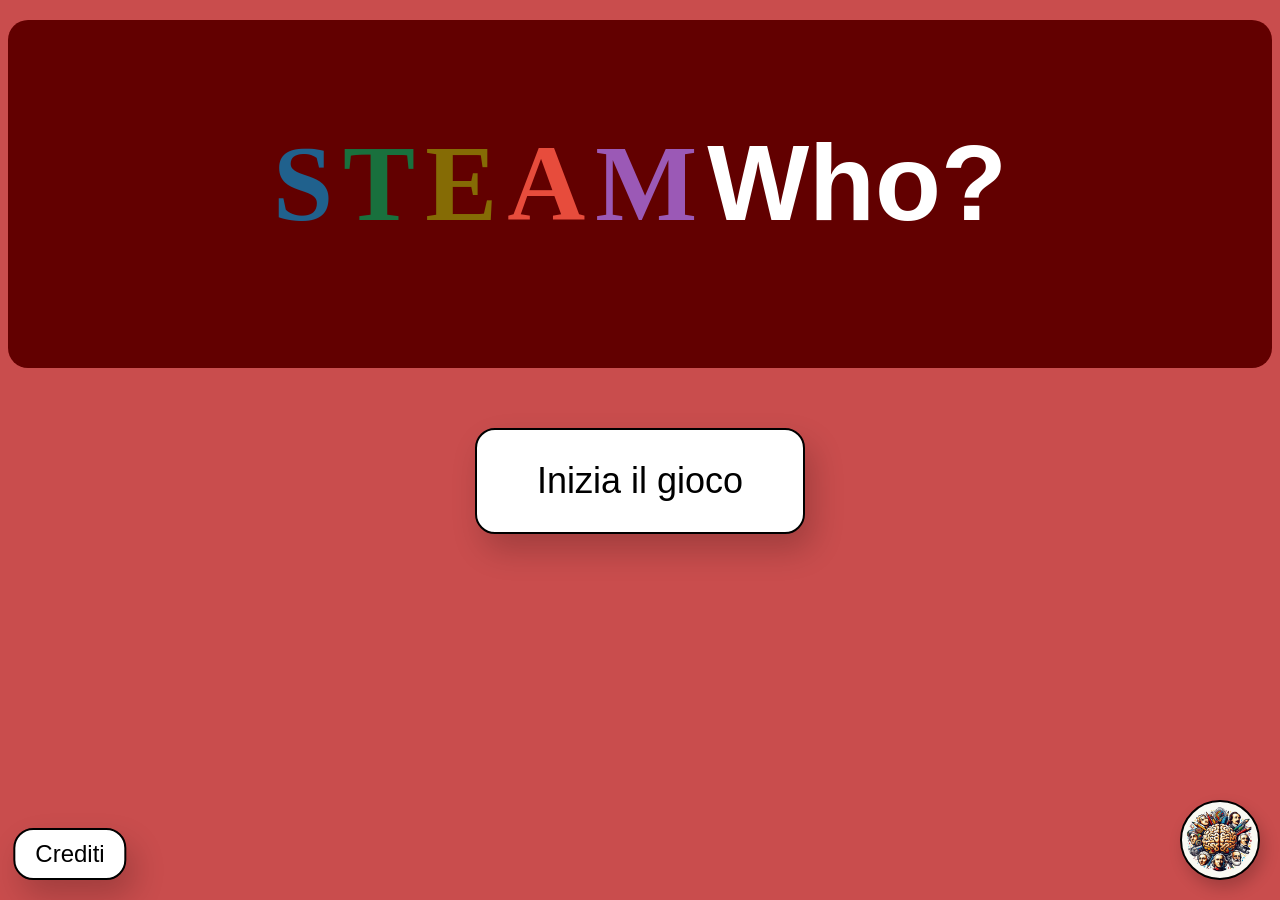
<file: index.html>
<!DOCTYPE html>
<html>
<head>
    <meta charset="UTF-8">
    <meta name="viewport" content="width=device-width, initial-scale=1.0">
    <link rel="stylesheet" href="styles.css">
    <title>STEAM Who?</title>
</head>
<body bgcolor="#CCFFCC">
    <script src="steamwho.js"></script>
    <div id="background">
        <div id="title-background">
            <h1 id="title">
                <span>S</span>
                <span>T</span>
                <span>E</span>
                <span>A</span>
                <span>M</span> Who?
            </h1>
        </div>
        <button id="button" onclick="startGame()">Inizia il gioco</button>
        <button id="return-button"></button>
        <button id="crediti">Crediti</button>
    </div>
</body>
</html>
</file>
<file: styles.css>
#title {
  font-family: 'Montserrat', sans-serif;
  font-size: 108px; /* Tre volte più grande */
  text-align: center;
  margin-top: 50px; /* Spazio aggiuntivo */
  color: #ffffff; /* Nero */
}

#title span {
  font-size: 108px; /* Tre volte più grande */
  font-family: Georgia, 'Times New Roman', serif; /* Applica il font Georgia */
  color: inherit; /* Mantieni i colori specificati per ogni lettera */
  letter-spacing: -20px; /* Riduci lo spazio tra le lettere */
}

#title span:nth-child(1) {
  color: #20618d; /* Colore tendente allo scuro per la lettera "S" */
}

#title span:nth-child(2) {
  color: #19703d; /* Colore tendente allo scuro per la lettera "T" */
}

#title span:nth-child(3) {
  color: #856b05; /* Colore tendente allo scuro per la lettera "E" */
}

#title span:nth-child(4) {
  color: #e74c3c; /* Colore tendente allo scuro per la lettera "A" */
}

#title span:nth-child(5) {
  color: #9b59b6; /* Colore tendente allo scuro per la lettera "M" */
}



#title-background {
  background-color: #620000; /* Grigio medio */
  padding: 50px 20px; /* Riduci lo spazio interno orizzontalmente */
  margin-top: 20px; /* Aumento della distanza dal titolo */
  border-radius: 20px; /* Aggiungi angoli arrotondati */
}


/* Stile per il pulsante "Inizia il gioco" */
#button {
  font-family: 'Montserrat', sans-serif;
  font-size: 36px; /* Tre volte più grande */
  padding: 30px 60px; /* Spaziatura interna aumentata */
  margin-top: 60px; /* Spazio aggiuntivo */
  background-color: #ffffff; /* Bianco */
  color: #000000; /* Nero */
  border: 2px solid #000000; /* Bordo nero */
  border-radius: 20px; /* Bordi stondati */
  box-shadow: 8px 16px 32px rgba(0, 0, 0, 0.2);
  display: block;
  margin-left: auto;
  margin-right: auto;
  cursor: pointer;
  transition: transform 0.3s, box-shadow 0.3s; /* Transizioni per le animazioni */
}

#button:hover {
  transform: scale(1.1); /* Ingrandisce il pulsante al passaggio del mouse */
  box-shadow: 0px 8px 12px rgba(0, 0, 0, 0.2); /* Aggiunge un'ombra più pronunciata */
}



#button:active {
  transform: scale(0.9); /* Riduce leggermente il pulsante quando viene premuto */
  box-shadow: none; /* Rimuove temporaneamente l'ombra quando viene premuto */
}


/* Stile per lo sfondo generale */
body {
  background-color: #c94d4d; /* Rosso scuro */
}

#return-button {
  position: absolute;
  position: fixed;
  bottom: 20px;
  right: 20px; /* Posizione in basso a destra */
  width: 80px;
  height: 80px;
  background-color: #ffffff;
  color: #000000;
  border: 2px solid #000000;
  border-radius: 50%; /* Aggiunta di bordi arrotondati per rendere il pulsante rotondo */
  box-shadow: 4px 8px 16px rgba(0, 0, 0, 0.2);
  font-size: 24px;
  line-height: 60px;
  text-align: center;
  cursor: pointer;
  transition: transform 0.3s, box-shadow 0.3s; /* Transizioni per le animazioni */
  background-image: url('Immagini/Logo3.jpg'); /* Percorso dell'immagine */
  background-size: cover; /* Ridimensiona l'immagine per coprire l'intera area del bottone */
  background-position: center; /* Posiziona l'immagine al centro */
  background-repeat: no-repeat; /* Impedisce la ripetizione dell'immagine */
}

#return-button:hover {
  transform: scale(1.6); /* Ingrandisce il bottone al passaggio del mouse */
  transform-origin: bottom right;  /*Imposta l'origine della trasformazione in basso a destra */
}

/* Contenitore per il bottone */
#button-container {
  position: relative; /* Assicura che il contenitore abbia una posizione relativa */
  margin-top: 20px; /* Aggiunge spazio sopra il bottone */
}

#botton-a {
  position: fixed;
  background-color: #4CAF50; /* Colore di sfondo */
  border: none; /* Rimuove il bordo */
  color: white; /* Colore del testo */
  padding: 15px 30px; /* Spaziatura interna */
  text-align: center; /* Allinea il testo al centro */
  text-decoration: none; /* Rimuove la sottolineatura */
  display: inline-block;
  box-shadow: 8px 16px 32px rgba(0, 0, 0, 0.2);
  font-size: 16px; /* Dimensione del testo */
  margin: 10px; /* Margine esterno */
  cursor: pointer; /* Cambia il cursore al passaggio */
  border-radius: 5px; /* Bordo arrotondato */
  transition-duration: 0.4s; /* Animazione della transizione */
}

#botton-a:hover {
  background-color: #45a049; /* Cambia colore al passaggio del mouse */
  color: white; /* Cambia colore del testo al passaggio del mouse */
  transform: scale(1.1); /* Ingrandisce il bottone al passaggio del mouse */
}

/* Stile per il bottone SI */
#botton-si {
  background-color: #28a745; /* Colore di sfondo verde */
  color: white; /* Colore del testo bianco */
  padding: 30px 60px; /* Spaziatura interna ingrandita */
  font-size: 48px; /* Dimensione del carattere ingrandita */
  border: 3px solid #135f30; /* Bordo di colore più scuro e spesso */
  border-radius: 15px; /* Bordo arrotondato */
  cursor: pointer; /* Cambio di cursore al passaggio del mouse */
  margin-right: 100px; /* Distanza dalla destra */
  margin-left: 20px; /* Distanza dalla sinistra */
  margin-top: 70px; /* Aggiungi un margine superiore */
  transition: border-color 0.3s; /* Animazione del cambio di colore del bordo */
}

#botton-si:hover {
  border-color: #fff; /* Cambio di colore del bordo al passaggio del mouse */
  transform: scale(1.1); /* Ingrandisce il bottone al passaggio del mouse */
}

/* Stile per il bottone NO */
#botton-no {
  background-color: #dc3545; /* Colore di sfondo rosso */
  color: white; /* Colore del testo bianco */
  padding: 30px 60px; /* Spaziatura interna ingrandita */
  font-size: 48px; /* Dimensione del carattere ingrandita */
  border: 3px solid #ac2a38; /* Bordo di colore più scuro e spesso */
  border-radius: 15px; /* Bordo arrotondato */
  cursor: pointer; /* Cambio di cursore al passaggio del mouse */
  margin-right: 20px; /* Distanza dalla destra */
  margin-left: 100px; /* Distanza dalla sinistra */
  margin-top: 70px; /* Aggiungi un margine superiore */
  transition: border-color 0.3s; /* Animazione del cambio di colore del bordo */
}

#botton-no:hover {
  border-color: #fff; /* Cambio di colore del bordo al passaggio del mouse */
  transform: scale(1.1); /* Ingrandisce il bottone al passaggio del mouse */
}




/* Stile per le domande */
#Domanda {
  font-family: 'Montserrat', sans-serif; /* Cambia il tipo di carattere */
  font-size: 48px; /* Cambia la dimensione del carattere */
  color: #171717; /* Cambia il colore del testo */
  font-weight: bold; /* Rendi il testo in grassetto */
  text-align: center; /* Allinea il testo al centro */
  margin-top: 180px; /* Aggiungi un margine superiore */
  margin-bottom: 20px; /* Aggiungi un margine inferiore */
}

#caption {
  font-family: 'Montserrat', sans-serif; /* Cambia il tipo di carattere */
  font-size: 24px; /* Cambia la dimensione del carattere */
  color: #000000; /* Cambia il colore del testo */
  font-weight: bold; /* Rendi il testo in grassetto */
  text-align: center; /* Allinea il testo al centro */
  margin-top: 10px; /* Aggiungi un margine superiore */
  margin-bottom: 10px; /* Aggiungi un margine inferiore */
}

#image-griglia {
  transition: transform 0.3s, border-radius 0.3s; /* Aggiunge una transizione per l'animazione */
  border-radius: 10px; /* Applica angoli arrotondati */
  cursor: pointer; /* Cambio di cursore al passaggio del mouse */
}

#image-griglia:hover {
  transform: scale(1.1); /* Ingrandisce l'immagine al passaggio del mouse */
  border-radius: 20px; /* Applica angoli arrotondati */
}

#finalimage {
  border-radius: 15px; /* Applica angoli arrotondati */
}

/* Stile per l'overlay */
#overlay {
  display: none;
  position: fixed;
  top: 0;
  left: 0;
  width: 100%;
  height: 100%;
  background-color: rgba(0, 0, 0, 0); /* Inizialmente trasparente */
  z-index: 9999;
  transition: background-color 0.5s ease; /* Transizione per l'opacità, ora dura 0.5 secondi */
}

/* Stile per il contenitore dell'immagine ingrandita */
#modal-container {
  display: none;
  position: fixed;
  top: 50%;
  left: 50%;
  transform: translate(-50%, -50%) scale(0.8); /* Inizialmente più piccolo */
  z-index: 10000;
  opacity: 0;
  transition: opacity 0.5s ease, transform 0.5s ease; /* Transizioni per l'opacità e la trasformazione, ora durano 0.5 secondi */
}

/* Stile per l'immagine nell'overlay */
#modal-container img {
  width: 1000px; /* Larghezza fissa */
  height: 1000px; /* Altezza fissa */
}

/* Aggiungi classe "active" per mostrare l'overlay e l'immagine ingrandita con animazione */
#overlay.active {
  display: block;
  background-color: rgba(0, 0, 0, 0.7); /* Sfondo scuro */
}

#modal-container.active {
  display: block;
  opacity: 1;
  transform: translate(-50%, -50%) scale(1); /* Ingrandisce l'immagine al 100% */
}


#crediti {
  position: fixed;
  bottom: 20px; /* Sposta il bottone verso l'alto per aggiungere spazio dal margine inferiore */
  left: 70px;
  transform: translateX(-50%);
  font-family: 'Montserrat', sans-serif;
  font-size: 24px; /* Tre volte più grande */
  padding: 10px 20px; /* Spaziatura interna aumentata */
  background-color: #ffffff; /* Bianco */
  color: #000000; /* Nero */
  border: 2px solid #000000; /* Bordo nero */
  border-radius: 20px; /* Bordi stondati */
  box-shadow: 8px 16px 32px rgba(0, 0, 0, 0.2);
  cursor: pointer;
  transition: transform 0.3s, box-shadow 0.3s; /* Transizioni per le animazioni */
}

#crediti:hover {
  background-color: #c2c2c2; /* Cambia colore al passaggio del mouse */
}


#select-color {
  font-size: 16px;
  padding: 5px;
  margin-left: 10px;
  border-radius: 5px; /* Aggiungi angoli arrotondati */
}

#select-color:hover {
  background-color: rgba(0, 0, 0, 0.1); /* Scurisci lo sfondo al passaggio del cursore */
}

label {
  font-size: 16px;
  margin-right: 10px;
}

body {
  /* Specifica un colore di sfondo predefinito */
  --selected-color: white;
}

#select-color {
  font-size: 16px;
  padding: 5px;
  margin-left: 10px;
  border-radius: 5px; /* Aggiungi angoli arrotondati */
}

#select-color:hover {
  background-color: rgba(0, 0, 0, 0.1); /* Scurisci lo sfondo al passaggio del cursore */
}

label {
  font-size: 16px;
  margin-right: 10px;
}

/* Stile per immagine Tipo pensante */
#tipo-pensante{
  position: fixed;
  left: 100px;
}
</file>
